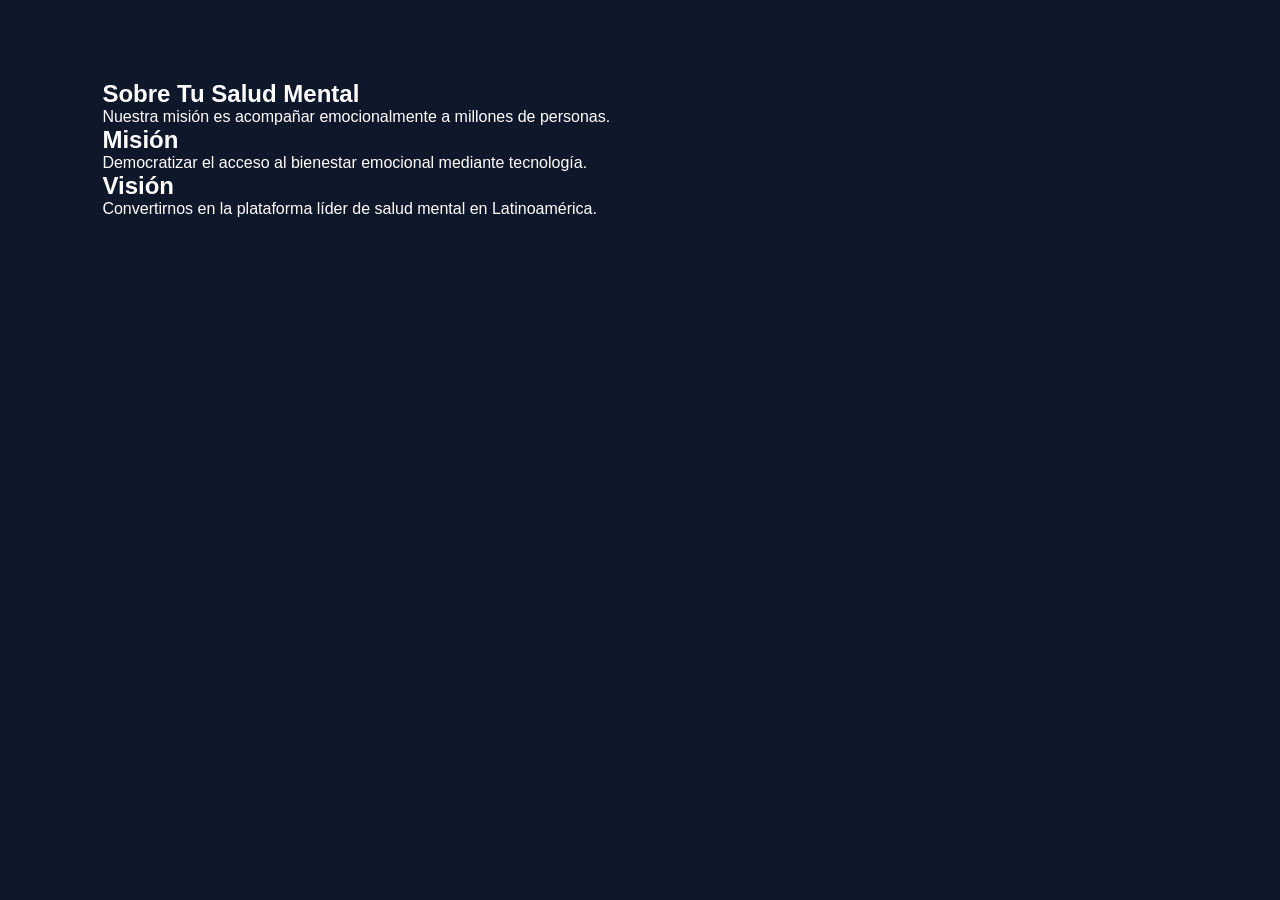
<file: about.html>
<!DOCTYPE html>
<html lang="es">
<head>
  <meta charset="UTF-8">
  <title>Sobre la App</title>
  <link rel="stylesheet" href="css/style.css">
</head>
<body>

<section>
  <h1>Sobre Tu Salud Mental</h1>

  <p>
    Nuestra misión es acompañar emocionalmente a millones de personas.
  </p>

  <h2>Misión</h2>
  <p>
    Democratizar el acceso al bienestar emocional mediante tecnología.
  </p>

  <h2>Visión</h2>
  <p>
    Convertirnos en la plataforma líder de salud mental en Latinoamérica.
  </p>

</section>

</body>
</html>
</file>
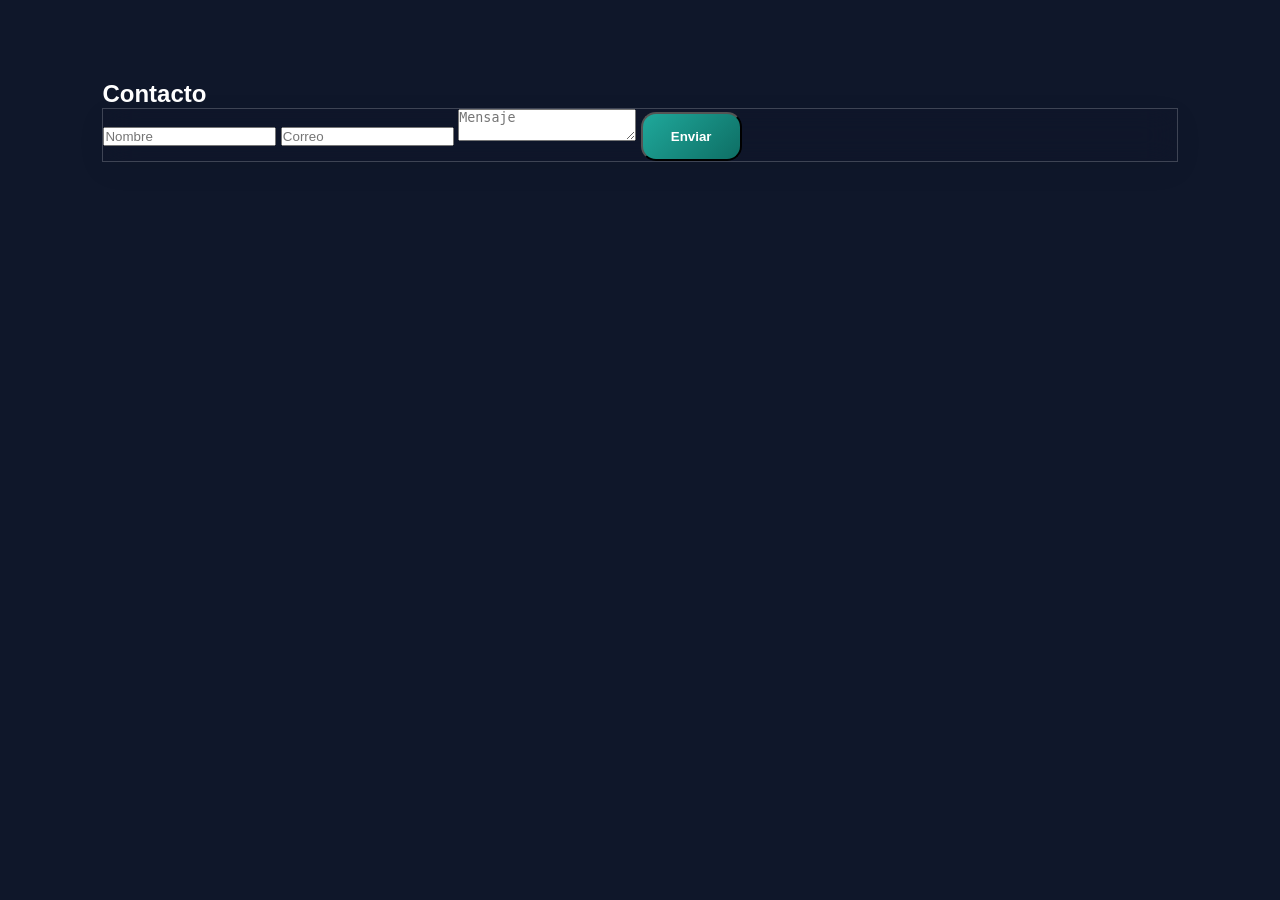
<file: contact.html>
<!DOCTYPE html>
<html lang="es">
<head>
<meta charset="UTF-8">
<title>Contacto</title>
<link rel="stylesheet" href="css/style.css">
</head>
<body>

<section>

<h1>Contacto</h1>

<form class="glass contact-form">

<input type="text" placeholder="Nombre">
<input type="email" placeholder="Correo">
<textarea placeholder="Mensaje"></textarea>

<button class="btn-primary">
Enviar
</button>

</form>

</section>

</body>
</html>
</file>
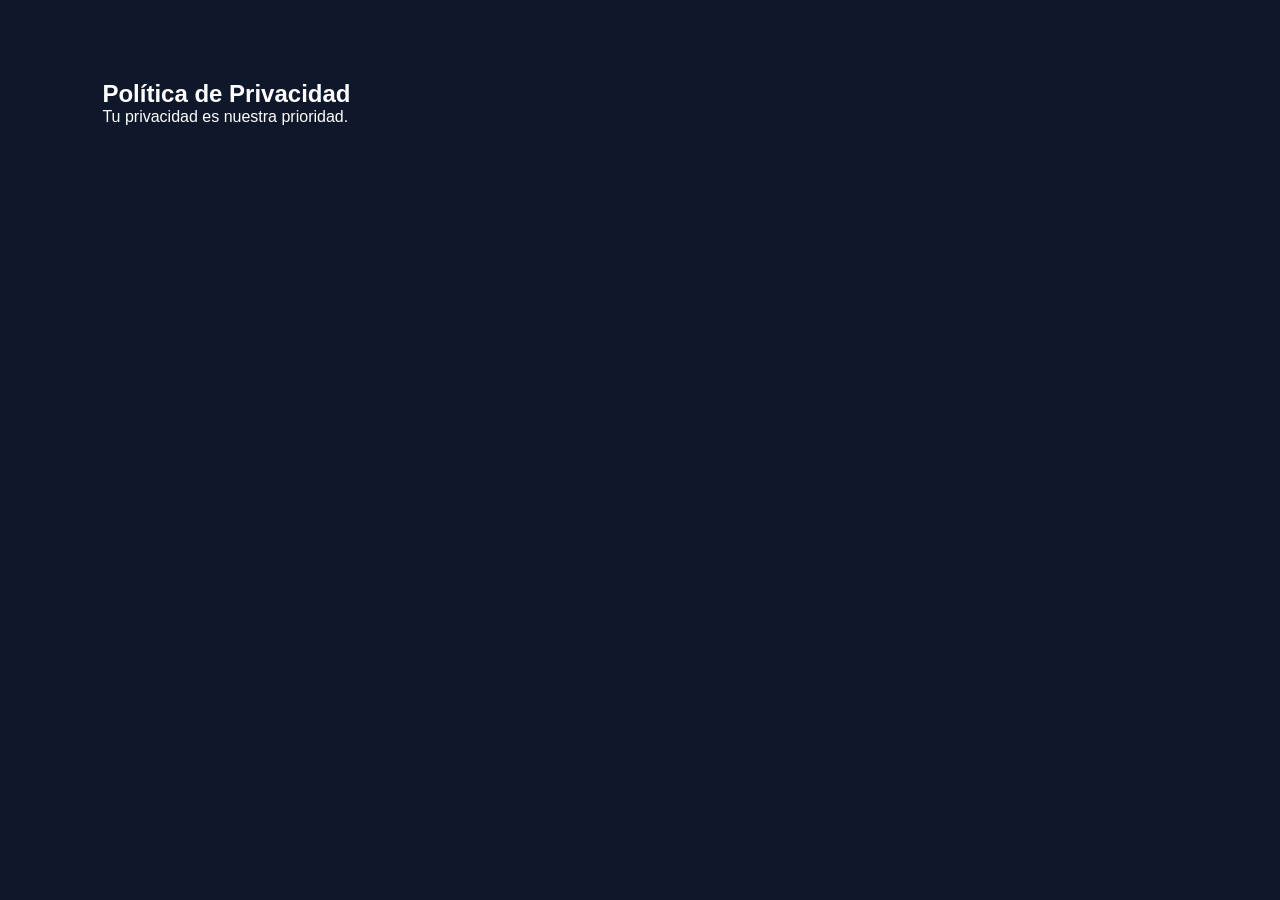
<file: privacy.html>
<!DOCTYPE html>
<html lang="es">
<head>
<meta charset="UTF-8">
<title>Política de Privacidad</title>
<link rel="stylesheet" href="css/style.css">
</head>
<body>

<section>
<h1>Política de Privacidad</h1>

<p>
Tu privacidad es nuestra prioridad.
</p>

</section>

</body>
</html>
</file>
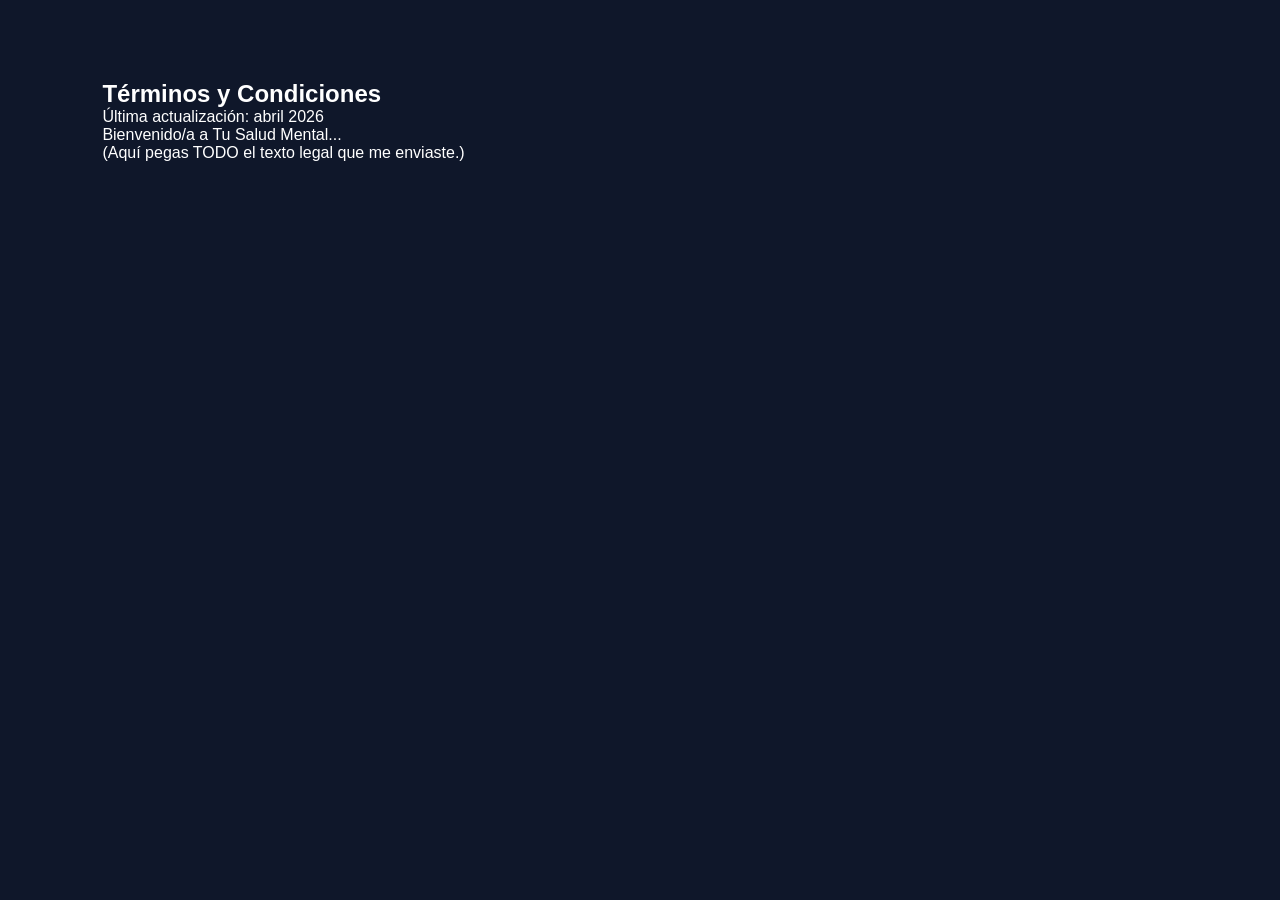
<file: terms.html>
<!DOCTYPE html>
<html lang="es">
<head>
<meta charset="UTF-8">
<title>Términos y Condiciones</title>
<link rel="stylesheet" href="css/style.css">
</head>
<body>

<section>
<h1>Términos y Condiciones</h1>

<p>
Última actualización: abril 2026
</p>

<p>
Bienvenido/a a Tu Salud Mental...
</p>

<p>
(Aquí pegas TODO el texto legal que me enviaste.)
</p>

</section>

</body>
</html>
</file>
<file: css/style.css>
*{
  margin:0;
  padding:0;
  box-sizing:border-box;
}

body{
  font-family:'Inter',sans-serif;
  background:#0F172A;
  color:#FFFFFF;
  overflow-x:hidden;
}

:root{
  --primary:#1FA89B;
  --dark:#0E6E64;
  --purple:#8E7CFF;
  --light:#FFFFFF;
  --bg:#0F172A;
  --black:#FFFFFF;
}

.navbar{
  position:fixed;
  top:0;
  width:100%;
  display:flex;
  justify-content:space-between;
  align-items:center;
  padding:20px 8%;
  z-index:999;
}

.glass{
  backdrop-filter:blur(16px);
  background:rgba(15,23,42,.6);
  border:1px solid rgba(255,255,255,.2);
  box-shadow:0 8px 30px rgba(0,0,0,.05);
}

.logo{
  width:60px;
}
.logo-container{
  display:flex;
  align-items:center;
  gap:15px;
}

nav{
  display:flex;
  gap:25px;
}

nav a{
  text-decoration:none;
  color:#FFFFFF;
  font-weight:600;
}

.hero{
  min-height:100vh;
  display:flex;
  align-items:center;
  justify-content:space-between;
  padding:120px 8%;
  gap:50px;
}

.hero-content h1{
  font-size:4rem;
  line-height:1.1;
  margin:20px 0;
  color:#FFFFFF;
}

.hero-content p{
  font-size:1.2rem;
  color:#CBD5E1;
  max-width:600px;
}
.badge{
  background:rgba(31,168,155,.1);
  color:var(--primary);
  padding:10px 18px;
  border-radius:999px;
  font-weight:700;
  display: inline-block;
  margin-bottom: 15px;
}

.hero-buttons{
  display:flex;
  gap:20px;
  margin-top:35px;
}

.btn-primary,
.btn-secondary,
.btn-glass{
  padding:15px 28px;
  border-radius:15px;
  cursor:pointer;
  transition:.3s;
  font-weight:700;
}

.btn-primary{
  background:linear-gradient(135deg,var(--primary),var(--dark));
  color:white;
}

.btn-secondary{
  background:var(--purple);
  color:white;
}
.btn-glass{
  border:1px solid rgba(255,255,255,.2);
  background:rgba(255,255,255,.1);
  color:#FFFFFF;
}

.btn-primary:hover,
.btn-secondary:hover,
.btn-glass:hover{
  transform:translateY(-5px);
}

.hero-image img{
  width:420px;
  animation:float 4s ease-in-out infinite;
}

@keyframes float{
  0%{transform:translateY(0px)}
  50%{transform:translateY(-20px)}
  100%{transform:translateY(0px)}
}

.cards-grid{
  display:grid;
  grid-template-columns:repeat(auto-fit,minmax(250px,1fr));
  gap:25px;
  margin-top:50px;
}
.card,
.testimonial{
  padding:30px;
  border-radius:25px;
  background:rgba(30,41,59,.5);
}

section{
  padding:80px 8%;
}

.section-title{
  text-align:center;
}

.section-title h2{
  font-size:3rem;
  color:#FFFFFF;
}

.section-title p{
  color:#CBD5E1;
}

.premium-section{
  display:flex;
  align-items:center;
  justify-content:space-between;
  gap:60px;
  padding:80px 8%;
  margin-top:40px;
}

.premium-left img{
  width:400px;
}

.premium-right h2{
  color:#FFFFFF;
  margin-bottom: 20px;
}

.premium-right ul{
  margin: 20px 0;
}

.premium-right li{
  margin:12px 0;
  font-size:1.1rem;
  color:#E2E8F0;
}

.faq-item{
  margin-top:20px;
  border-radius:20px;
  overflow:hidden;
}

.faq-question{
  width:100%;
  padding:20px;
  border:none;
  background:#1E293B;
  font-size:1rem;
  font-weight:700;
  cursor:pointer;
  text-align:left;
  color:#FFFFFF;
}

.faq-question:hover{
  background:#334155;
}

.faq-answer{
  display:none;
  padding:20px;
  background:#0F172A;
  color:#E2E8F0;
  font-size:1rem;
  line-height:1.6;
  border-top:1px solid #334155;
}

.faq-answer.active{
  display:block;
}

.cta{
  text-align:center;
  padding:100px 8%;
  margin-top:60px;
}

.cta h2{
  font-size:2.5rem;
  margin-bottom:15px;
  color:#FFFFFF;
}

.cta p{
  font-size:1.1rem;
  color:#CBD5E1;
  margin-bottom:30px;
}

footer{
  padding:60px 8%;
  text-align:center;
  margin-top:60px;
  color:#CBD5E1;
}

footer img{
  width:200px;
}

/* RESPONSIVE DESIGN - MÓVILES Y TABLETS */

/* Tablets: 768px - 900px */
@media(max-width:900px){

  nav{
    display:none;
  }

  .hero,
  .premium-section{
    flex-direction:column;
    text-align:center;
  }

  .hero-content h1{
    font-size:2.5rem;
  }

  .hero-image img,
  .premium-left img{
    width:280px;
  }
  
  img {
    max-width: 100%;
    display: block;
  }
  
}

/* Móviles: 480px - 768px */
@media(max-width:768px){

  .navbar{
    padding:15px 5%;
  }

  .logo-container h2{
    display:none;
  }

  .logo-container span{
    display:none;
  }

  .nav-buttons{
    gap:10px;
  }

  .nav-buttons .btn-primary{
    padding:10px 15px;
    font-size:0.85rem;
  }

  .hero{
    padding:80px 5% 40px 5%;
    min-height:auto;
    gap:20px;
  }

  .hero-content h1{
    font-size:2rem;
    line-height:1.2;
  }

  .hero-content p{
    font-size:0.95rem;
  }

  .badge{
    font-size:0.85rem;
    padding:8px 14px;
  }

  .hero-buttons{
    flex-direction:column;
    gap:12px;
  }

  .hero-buttons .btn-primary,
  .hero-buttons .btn-secondary,
  .hero-buttons .btn-glass{
    width:100%;
    padding:12px 20px;
    font-size:0.95rem;
  }

  .hero-image img{
    width:220px;
  }

  section{
    padding:50px 5%;
  }

  .section-title h2{
    font-size:1.8rem;
  }

  .section-title p{
    font-size:0.95rem;
  }

  .cards-grid{
    grid-template-columns:1fr;
    gap:15px;
  }

  .card,
  .testimonial{
    padding:20px;
  }

  .premium-section{
    gap:20px;
    padding:50px 5%;
    margin-top:20px;
  }

  .premium-left img{
    width:200px;
  }

  .premium-right h2{
    font-size:1.6rem;
  }

  .premium-right li{
    font-size:0.95rem;
    margin:10px 0;
  }

  .cta{
    padding:60px 5%;
    margin-top:30px;
  }

  .cta h2{
    font-size:1.6rem;
  }

  .cta p{
    font-size:0.95rem;
  }

  .faq-question{
    padding:15px;
    font-size:0.9rem;
  }

  .faq-answer{
    padding:15px;
    font-size:0.9rem;
  }

  footer{
    padding:40px 5%;
  }

  footer img{
    width:150px;
  }

}

/* Móviles pequeños: menos de 480px */
@media(max-width:480px){

  .navbar{
    padding:12px 4%;
  }

  .logo{
    width:45px;
  }

  .nav-buttons{
    gap:8px;
  }

  .nav-buttons .btn-primary{
    padding:8px 12px;
    font-size:0.75rem;
  }

  .nav-buttons button{
    font-size:1.2rem;
  }

  .hero{
    padding:70px 4% 30px 4%;
  }

  .hero-content h1{
    font-size:1.5rem;
    line-height:1.3;
  }

  .hero-content p{
    font-size:0.85rem;
  }

  .badge{
    font-size:0.75rem;
    padding:6px 12px;
  }

  .hero-buttons{
    gap:10px;
  }

  .hero-buttons .btn-primary,
  .hero-buttons .btn-secondary,
  .hero-buttons .btn-glass{
    padding:10px 16px;
    font-size:0.85rem;
    border-radius:10px;
  }

  .hero-image img{
    width:180px;
  }

  section{
    padding:40px 4%;
  }

  .section-title h2{
    font-size:1.5rem;
  }

  .section-title p{
    font-size:0.85rem;
  }

  .premium-section{
    gap:15px;
    padding:40px 4%;
  }

  .premium-left img{
    width:160px;
  }

  .premium-right h2{
    font-size:1.4rem;
  }

  .premium-right li{
    font-size:0.85rem;
    margin:8px 0;
  }

  .premium-right .btn-primary{
    width:100%;
    padding:10px 16px;
    font-size:0.85rem;
  }

  .cta{
    padding:50px 4%;
  }

  .cta h2{
    font-size:1.4rem;
    margin-bottom:10px;
  }

  .cta p{
    font-size:0.85rem;
    margin-bottom:20px;
  }

  .cta .btn-primary{
    width:100%;
    padding:10px 16px;
    font-size:0.85rem;
  }

  .faq-question{
    padding:12px;
    font-size:0.85rem;
  }

  .faq-answer{
    padding:12px;
    font-size:0.85rem;
  }

  footer{
    padding:30px 4%;
  }

  footer img{
    width:120px;
  }

}
</file>
